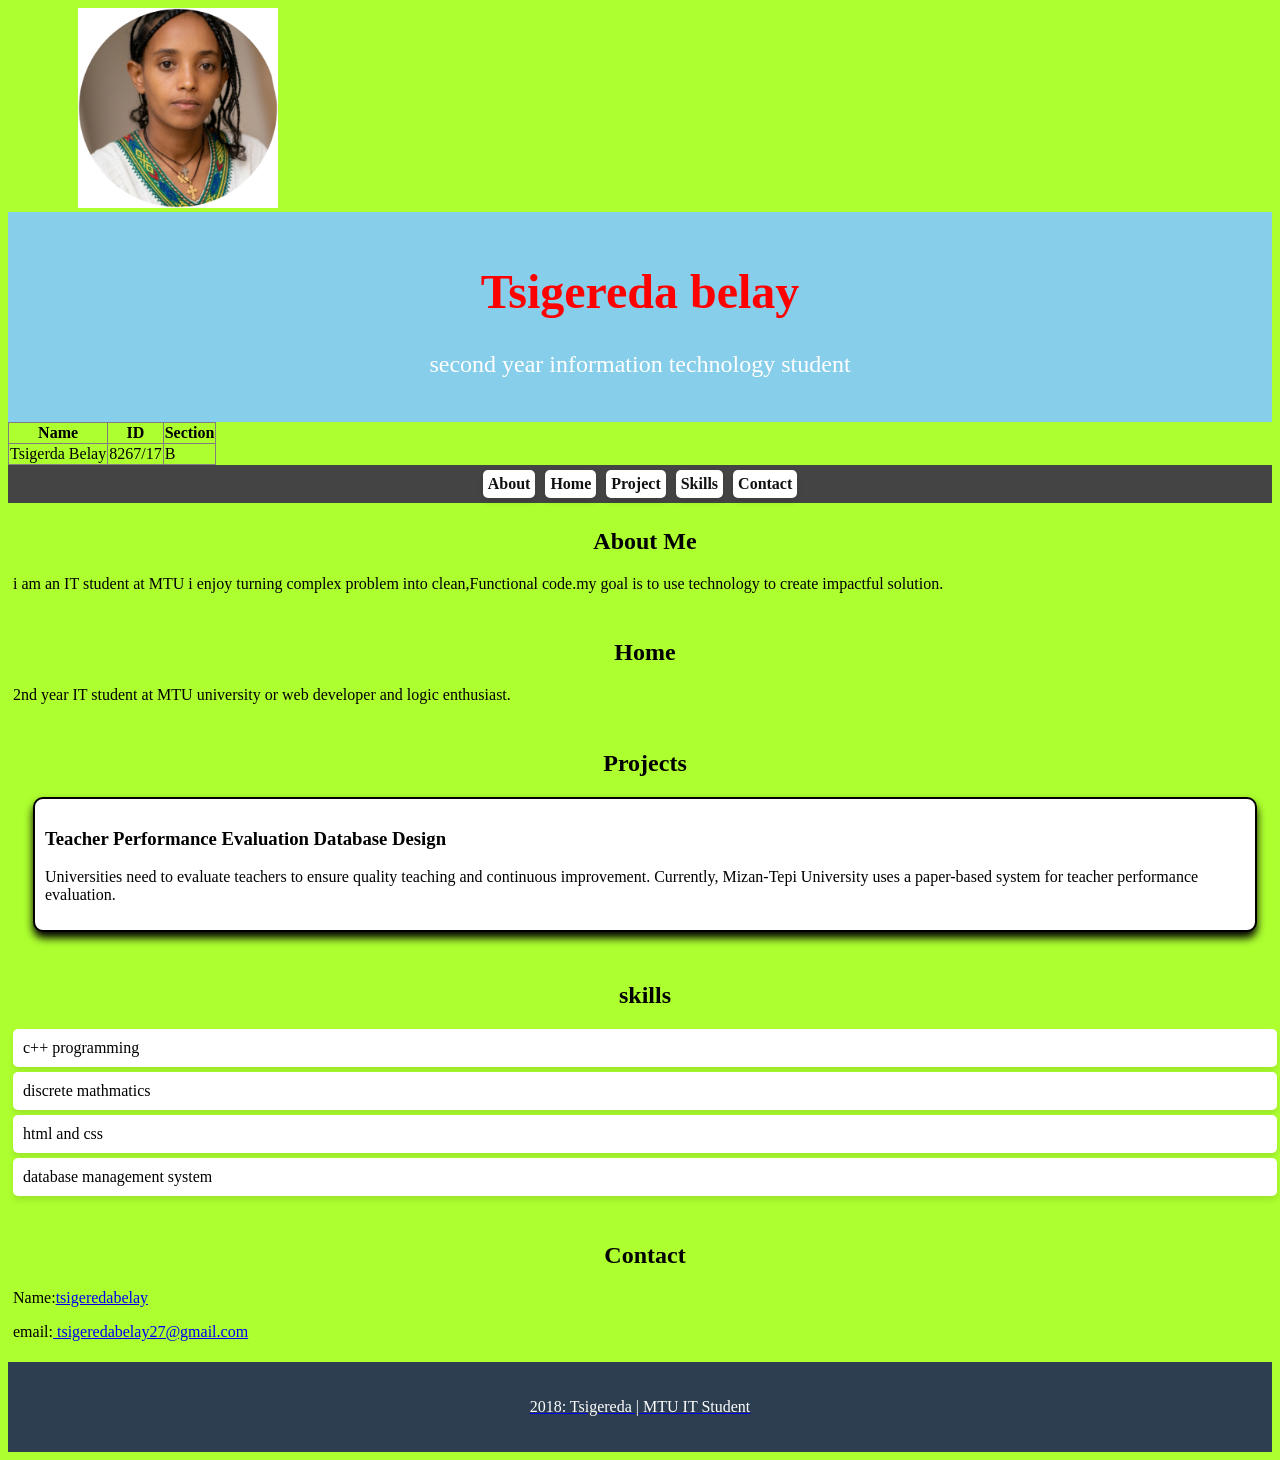
<file: index.html>
<!DOCTYPE html>
<html>
<head>
  <meta charset="UTF-8">
  <meta name="viewport" content="width=device-width, initial-scale=1">
  <title>my portfolio</title>
  <link rel="stylesheet" href="style.css">
  <style>
    h1{
      color: red;
    }
  </style>
</head>
<body style="background-color: greenyellow;">
  <img src="IMG_20260417_124800.jpg" alt=""width="200"height="200"/>
<header style="background-color: skyblue;">
  
<h1>Tsigereda belay</h1>
  <p>  second year information technology student</p>
   </header>
   <table border="1">
     <tr>
       <th>Name</th>
       <th>ID</th>
       <th>Section</th>
     </tr>
     <tr>
       <td>Tsigerda Belay</td>
       <td>8267/17</td>
       <td>B</td>
     </tr>
     
   </table>
     
   </table>
  <nav>
   <ul>
   <li><a href="#about">About</a></li>
    <li><a href="#home">Home</a></li>
   <li><a href="#projects">Project
   </a></li>
     <li><a href="#skills">Skills</a></li>
     <li><a href="#contact">Contact</a></li>
    </ul>
  </nav>
 <section id="about">
   <div class="container">
   <h2>About Me</h2>
   <p>i am an IT student at MTU i enjoy turning complex problem into clean,Functional code.my goal is to use technology to create impactful solution.
   </p>
   </div>
   </section>
   <section id="home">
   <div class="hero-content">
     <h2> Home </h2>
     <p>2nd year IT student  at MTU university or web developer and logic enthusiast.
     </p>
     </div>
     </section>
     <section id="projects">
       <h2>Projects</h2>
     <div class="projects">
       <h3>Teacher Performance Evaluation Database Design</h3>
       <p>Universities need to evaluate teachers to ensure quality teaching and continuous improvement. 
Currently, Mizan-Tepi University uses a paper-based system for teacher performance evaluation.
  </p>
</div>
  </section>
     <section id="skills">
     <h2>skills</h2>
     <ul>
       <li>c++ programming</li>
       <li>discrete mathmatics</li>
       <li>html and css</li>
       <li>database management system</li>
     </ul>
    </section>
      <section id="contact">
        <h2>Contact</h2>
              <p>Name:<a href="#">tsigeredabelay</a></p>
      <p> email:<a href="#"> tsigeredabelay27@gmail.com</p>
        </p>
    </section>
    <footer>
      <p>2018: Tsigereda | MTU IT Student</p>
    </footer>
</body>
</html>
</file>
<file: style.css>
boby{
  font-family: Arial, sans-serif;
  margin: 0;
  padding: 0;
  text-align: center;
  background-color: #ff2;
  color: #333;
}
img{
  margin-left: 70px;
  float: center;
}
header{
  background: -moz-linear-gradient(90deg,#1e3c72,#1e3865);
  color: white;
  justify-content: center;
  align-items: center;
  text-align: center;
  padding: 20px;
  font-size: 1.5em;
}
nav ul{
  list-style: none;
  padding: 0;
  margin: 0;
  display: flex;
  justify-content: center;
background: #444;
}
nav ul li{
  padding: 5px;
  margin: 5px;
}
nav ul li a{
  color: rgb(18, 16, 16);
  text-decoration: none;
  font-weight: bold;
  transition: color 0.3px;
}
nav ul li a:hover{
  color: #ffcc00;
}
section{
  width: 100%;
  padding: 5px;
  margin: auto;
}
section h2{
  text-align: center;
}
table{
  border-collapse: collapse;
}
.projects{
  border: 2px solid black;
  padding: 10px;
  margin: 20px;
  background: white;
  box-shadow: 0 6px 8px rgb(0, 0, 0.1);
  border-radius: 10px;
  transition: transform 0.3s;
}
.projects:hover{
  transform: scale(1.08);
}
ul{
  list-style-type: none;
  padding: 0;
}
ul li{
  background: #fff;
  padding: 10px;
  margin: 5px 0;
  border-radius: 5px;
  box-shadow:0 4px 6px rgb(0, 0, 0,0.1);
}
footer{
  background: #2c3e50;
  color: white;
  padding: 20px;
  text-align: center;
}
</file>
